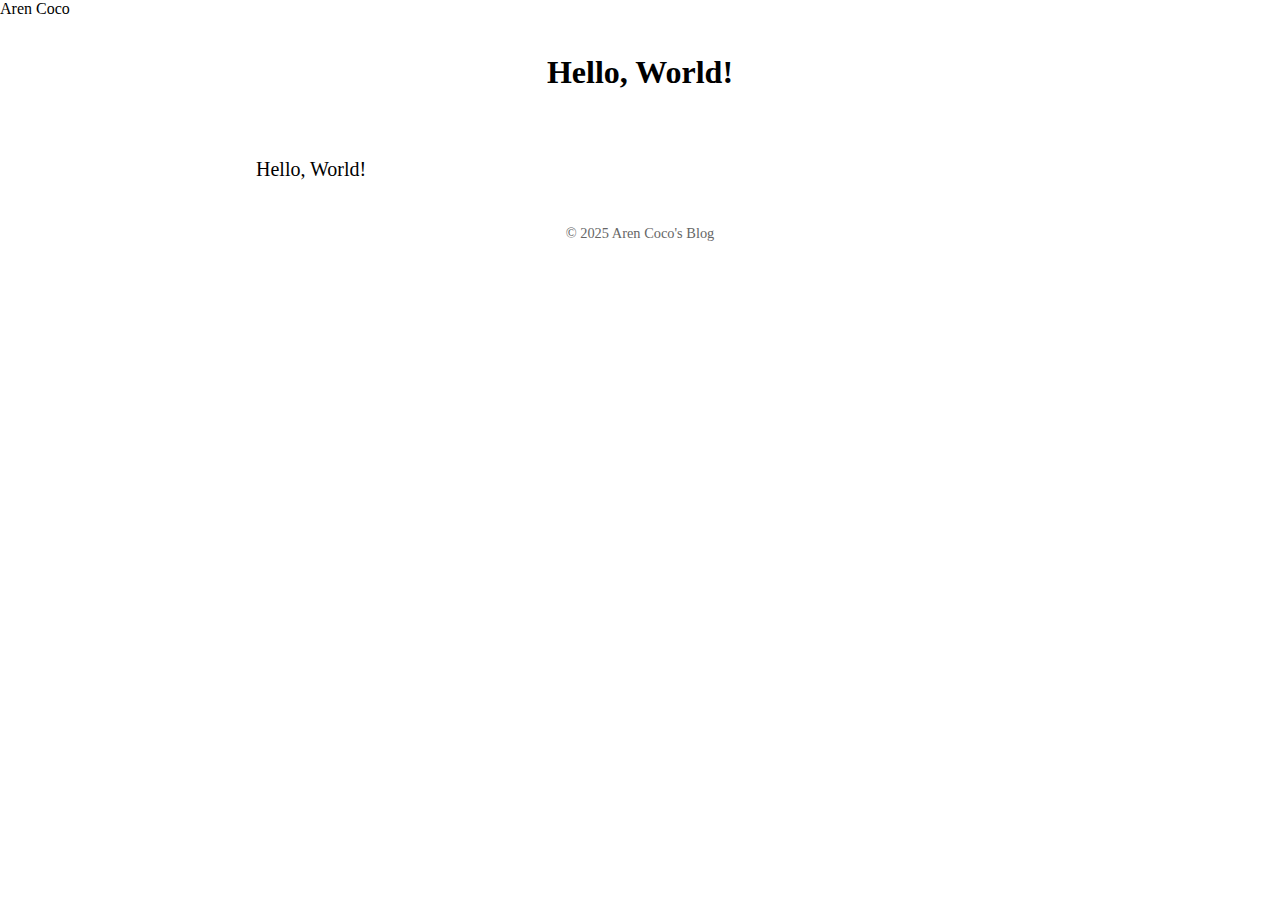
<file: docs/index.html>
<!DOCTYPE html>
<html lang="zh-cn">
  
  <head>
    <meta charset="UTF-8">
    <meta name="viewport" content="width=device-width, initial-scale=1.0">
    <title>Aren Coco's Blog</title>
    <author>Aren Coco</author>
    <link rel="stylesheet" href="../css/style.css">
  </head>
  
  <body>
    
    <header>
      <h1>
	Hello, World!
      </h1>
    </header>
    
    <main>
      <p>
	Hello, World!
      </p>
    </main>

    <footer>
      <p>
	&copy; 2025 Aren Coco's Blog
      </p>
    </footer>

  </body>
</html>
</file>
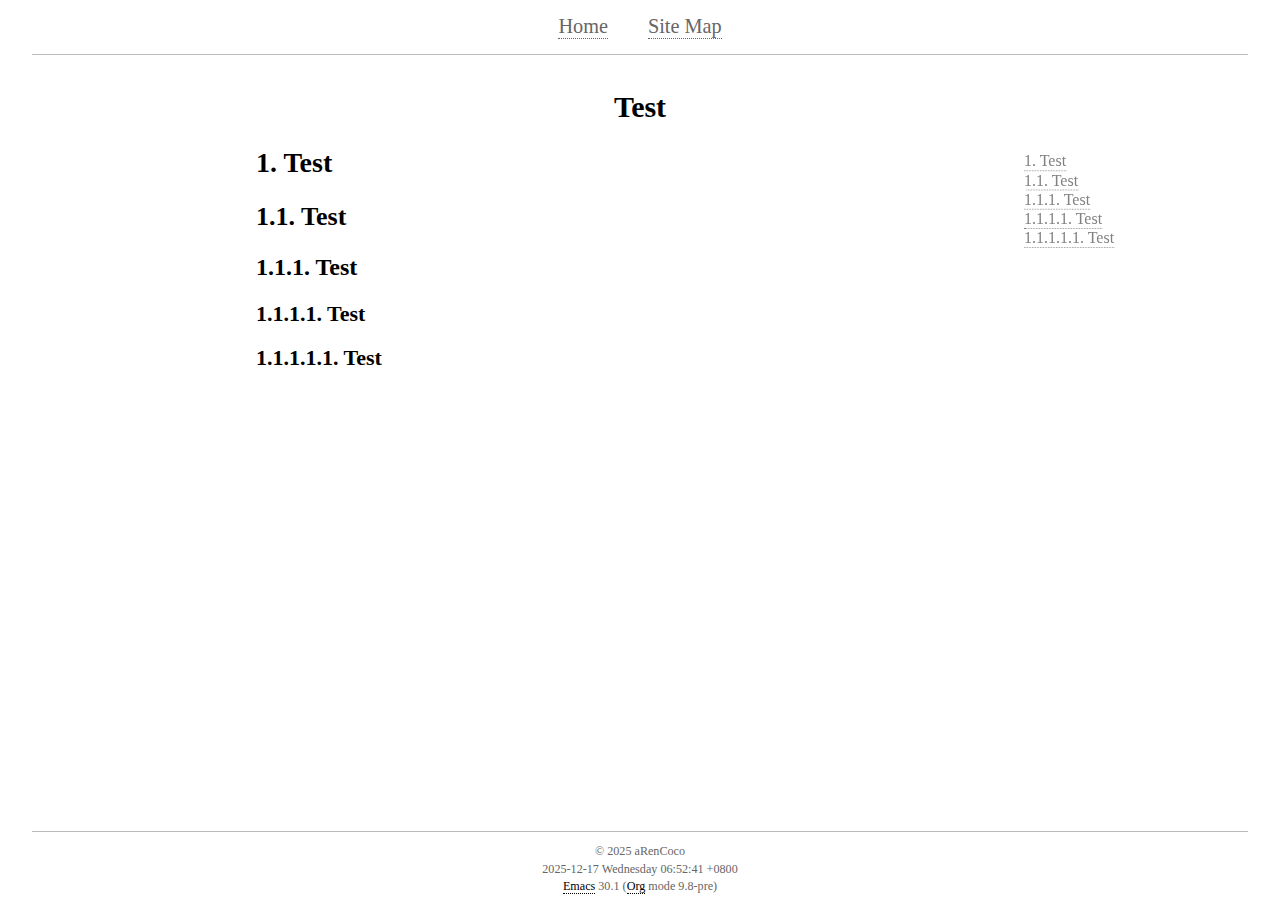
<file: articles/test.html>
<?xml version="1.0" encoding="utf-8"?>
<!DOCTYPE html PUBLIC "-//W3C//DTD XHTML 1.0 Strict//EN"
"http://www.w3.org/TR/xhtml1/DTD/xhtml1-strict.dtd">
<html xmlns="http://www.w3.org/1999/xhtml" lang="en" xml:lang="en">
<head>
<!-- 2025-12-17 Wednesday 06:52:41 +0800 -->
<meta http-equiv="Content-Type" content="text/html;charset=utf-8" />
<meta name="viewport" content="width=device-width, initial-scale=1" />
<title>Test</title>
<meta name="author" content="aRenCoco" />
<meta name="generator" content="Org Mode" />
<link rel="stylesheet" type="text/css" href="/css/org-html-style-default.css" />
<link rel="stylesheet" type="text/css" href="/css/org-html-style-local.css" />
</head>
<body>

<div class="flexbox">
<header>
<nav>
<a accesskey="h" href="/index.html">Home</a>
<a accesskey="m" href="/sitemap.html">Site Map</a>
</nav>
</header>
<hr class="topline">

<div id="content" class="content">
<h1 class="title">Test</h1>
<div id="table-of-contents" role="doc-toc">
<h2>Table of Contents</h2>
<div id="text-table-of-contents" role="doc-toc">
<ul>
<li><a href="#org8d4d249">1. Test</a>
<ul>
<li><a href="#org8966460">1.1. Test</a>
<ul>
<li><a href="#org0b15c10">1.1.1. Test</a>
<ul>
<li><a href="#orgc6b23a1">1.1.1.1. Test</a>
<ul>
<li><a href="#org28808fb">1.1.1.1.1. Test</a></li>
</ul>
</li>
</ul>
</li>
</ul>
</li>
</ul>
</li>
</ul>
</div>
</div>
<div id="outline-container-org8d4d249" class="outline-2">
<h2 id="org8d4d249"><span class="section-number-2">1.</span> Test</h2>
<div class="outline-text-2" id="text-1">
</div>
<div id="outline-container-org8966460" class="outline-3">
<h3 id="org8966460"><span class="section-number-3">1.1.</span> Test</h3>
<div class="outline-text-3" id="text-1-1">
</div>
<div id="outline-container-org0b15c10" class="outline-4">
<h4 id="org0b15c10"><span class="section-number-4">1.1.1.</span> Test</h4>
<div class="outline-text-4" id="text-1-1-1">
</div>
<div id="outline-container-orgc6b23a1" class="outline-5">
<h5 id="orgc6b23a1"><span class="section-number-5">1.1.1.1.</span> Test</h5>
<div class="outline-text-5" id="text-1-1-1-1">
</div>
<div id="outline-container-org28808fb" class="outline-6">
<h6 id="org28808fb"><span class="section-number-6">1.1.1.1.1.</span> Test</h6>
</div>
</div>
</div>
</div>
</div>
</div>
<div id="postamble" class="status">

<hr class="bottomline">
<footer>
<p>&copy; 2025 aRenCoco</p>
<p>2025-12-17 Wednesday 06:52:41 +0800</p>
<p><a href="https://www.gnu.org/software/emacs/">Emacs</a> 30.1 (<a href="https://orgmode.org">Org</a> mode 9.8-pre)</p>
</footer>
</div>
</div>
</body>
</html>
</file>
<file: css/style.css>
/* css/styles.css */

/* 全局 */
body {
    font-family: "Times New Roman", Times,'LXGW WenKai',STFangSong, Helvetica, Arial, Vernada, Tahoma, STXihei, "Microsoft YaHei", "Songti SC", SimSun, Heiti, sans-serif;
    margin: 0;
    padding: 0;
    height: 100%;
}

/* wrapper使用flex布局，实现“内容撑满剩余空间” */
.wrapper {
    display: flex;
    flex-direction: column;
    min-height: 100vh; /* 视口高度 */
}

.topline {
    border: none;
    height: 1px;
    background-color: #424242;
    width: 95%;        /* 屏幕宽度的90% */
    margin: 0 auto;    /* 居中 */
}

.bottomline {
    border: none;
    height: 1px;
    background-color: #424242;
    width: 95%;        /* 屏幕宽度的90% */
    margin: 0 auto;    /* 居中 */
}

/* main 占据剩余空间 */
main {
    flex: 1;
    padding: 10px;
    /* font-size: clamp(20px, 2.5vh, 60px);   */
    font-size: 20px;  
    width: 60%;  
    margin: 0 auto;
}

/* 导航栏 */
header {
    display: flex;
    justify-content: center;        /* 左右分布 */
    align-items: center;            /* 垂直居中 */
    margin: 0 auto;
    padding: 15px 0;
    background-color: white;
}

header nav {
    background-color: white;
    display: flex;
    justify-content: center;
}

header nav a {
    color: #666;
    text-decoration: none;
    font-size: 20px;  
    margin: 0 20px;
}

header nav a:hover {
    background-color: #d3d3d3;
    border-radius: 4px;
}

/* 页脚 */
footer {
    text-align: center;
    margin: 0 auto;
    font-size: 0.9em;
    color: #666;
}
</file>
<file: css/org-html-style-default.css>
#content { max-width: 60em; margin: auto; }
.title  { text-align: center;
           margin-bottom: .2em; }
.subtitle { text-align: center;
            font-size: medium;
            font-weight: bold;
            margin-top:0; }
.todo   { font-family: monospace; color: red; }
.done   { font-family: monospace; color: green; }
.priority { font-family: monospace; color: orange; }
.tag    { background-color: #eee; font-family: monospace;
          padding: 2px; font-size: 80%; font-weight: normal; }
.timestamp { color: #bebebe; }
.timestamp-kwd { color: #5f9ea0; }
.org-right  { margin-left: auto; margin-right: 0px;  text-align: right; }
.org-left   { margin-left: 0px;  margin-right: auto; text-align: left; }
.org-center { margin-left: auto; margin-right: auto; text-align: center; }
.underline { text-decoration: underline; }
#postamble p, #preamble p { font-size: 90%; margin: .2em; }
p.verse { margin-left: 3%; }
pre {
  border: 1px solid #e6e6e6;
  border-radius: 3px;
  background-color: #f2f2f2;
  padding: 8pt;
  font-family: monospace;
  overflow: auto;
  margin: 1.2em;
}
pre.src {
  position: relative;
  overflow: auto;
}
pre.src:before {
  display: none;
  position: absolute;
  top: -8px;
  right: 12px;
  padding: 3px;
  color: #555;
  background-color: #f2f2f299;
}
pre.src:hover:before { display: inline; margin-top: 14px;}
/* Languages per Org manual */
pre.src-asymptote:before { content: 'Asymptote'; }
pre.src-awk:before { content: 'Awk'; }
pre.src-authinfo::before { content: 'Authinfo'; }
pre.src-C:before { content: 'C'; }
/* pre.src-C++ doesn't work in CSS */
pre.src-clojure:before { content: 'Clojure'; }
pre.src-css:before { content: 'CSS'; }
pre.src-D:before { content: 'D'; }
pre.src-ditaa:before { content: 'ditaa'; }
pre.src-dot:before { content: 'Graphviz'; }
pre.src-calc:before { content: 'Emacs Calc'; }
pre.src-emacs-lisp:before { content: 'Emacs Lisp'; }
pre.src-fortran:before { content: 'Fortran'; }
pre.src-gnuplot:before { content: 'gnuplot'; }
pre.src-haskell:before { content: 'Haskell'; }
pre.src-hledger:before { content: 'hledger'; }
pre.src-java:before { content: 'Java'; }
pre.src-js:before { content: 'JavaScript'; }
pre.src-latex:before { content: 'LaTeX'; }
pre.src-ledger:before { content: 'Ledger'; }
pre.src-lisp:before { content: 'Lisp'; }
pre.src-lilypond:before { content: 'Lilypond'; }
pre.src-lua:before { content: 'Lua'; }
pre.src-matlab:before { content: 'MATLAB'; }
pre.src-mscgen:before { content: 'Mscgen'; }
pre.src-ocaml:before { content: 'Objective Caml'; }
pre.src-octave:before { content: 'Octave'; }
pre.src-org:before { content: 'Org mode'; }
pre.src-oz:before { content: 'OZ'; }
pre.src-plantuml:before { content: 'Plantuml'; }
pre.src-processing:before { content: 'Processing.js'; }
pre.src-python:before { content: 'Python'; }
pre.src-R:before { content: 'R'; }
pre.src-ruby:before { content: 'Ruby'; }
pre.src-sass:before { content: 'Sass'; }
pre.src-scheme:before { content: 'Scheme'; }
pre.src-screen:before { content: 'Gnu Screen'; }
pre.src-sed:before { content: 'Sed'; }
pre.src-sh:before { content: 'shell'; }
pre.src-sql:before { content: 'SQL'; }
pre.src-sqlite:before { content: 'SQLite'; }
/* additional languages in org.el's org-babel-load-languages alist */
pre.src-forth:before { content: 'Forth'; }
pre.src-io:before { content: 'IO'; }
pre.src-J:before { content: 'J'; }
pre.src-makefile:before { content: 'Makefile'; }
pre.src-maxima:before { content: 'Maxima'; }
pre.src-perl:before { content: 'Perl'; }
pre.src-picolisp:before { content: 'Pico Lisp'; }
pre.src-scala:before { content: 'Scala'; }
pre.src-shell:before { content: 'Shell Script'; }
pre.src-ebnf2ps:before { content: 'ebfn2ps'; }
/* additional language identifiers per \"defun org-babel-execute\"
     in ob-*.el */
pre.src-cpp:before  { content: 'C++'; }
pre.src-abc:before  { content: 'ABC'; }
pre.src-coq:before  { content: 'Coq'; }
pre.src-groovy:before  { content: 'Groovy'; }
/* additional language identifiers from org-babel-shell-names in
   ob-shell.el: ob-shell is the only babel language using a lambda to put
   the execution function name together. */
pre.src-bash:before  { content: 'bash'; }
pre.src-csh:before  { content: 'csh'; }
pre.src-ash:before  { content: 'ash'; }
pre.src-dash:before  { content: 'dash'; }
pre.src-ksh:before  { content: 'ksh'; }
pre.src-mksh:before  { content: 'mksh'; }
pre.src-posh:before  { content: 'posh'; }
/* Additional Emacs modes also supported by the LaTeX listings package */
pre.src-ada:before { content: 'Ada'; }
pre.src-asm:before { content: 'Assembler'; }
pre.src-caml:before { content: 'Caml'; }
pre.src-delphi:before { content: 'Delphi'; }
pre.src-html:before { content: 'HTML'; }
pre.src-idl:before { content: 'IDL'; }
pre.src-mercury:before { content: 'Mercury'; }
pre.src-metapost:before { content: 'MetaPost'; }
pre.src-modula-2:before { content: 'Modula-2'; }
pre.src-pascal:before { content: 'Pascal'; }
pre.src-ps:before { content: 'PostScript'; }
pre.src-prolog:before { content: 'Prolog'; }
pre.src-simula:before { content: 'Simula'; }
pre.src-tcl:before { content: 'tcl'; }
pre.src-tex:before { content: 'TeX'; }
pre.src-plain-tex:before { content: 'Plain TeX'; }
pre.src-verilog:before { content: 'Verilog'; }
pre.src-vhdl:before { content: 'VHDL'; }
pre.src-xml:before { content: 'XML'; }
pre.src-nxml:before { content: 'XML'; }
/* add a generic configuration mode; LaTeX export needs an additional
   (add-to-list 'org-latex-listings-langs '(conf \" \")) in .emacs */
pre.src-conf:before { content: 'Configuration File'; }

table { border-collapse:collapse; }
caption.t-above { caption-side: top; }
caption.t-bottom { caption-side: bottom; }
td, th { vertical-align:top;  }
th.org-right  { text-align: center;  }
th.org-left   { text-align: center;   }
th.org-center { text-align: center; }
td.org-right  { text-align: right;  }
td.org-left   { text-align: left;   }
td.org-center { text-align: center; }
dt { font-weight: bold; }
.footpara { display: inline; }
.footdef  { margin-bottom: 1em; }
.figure { padding: 1em; }
.figure p { text-align: center; }
.equation-container {
  display: table;
  text-align: center;
  width: 100%;
}
.equation {
  vertical-align: middle;
}
.equation-label {
  display: table-cell;
  text-align: right;
  vertical-align: middle;
}
.inlinetask {
  padding: 10px;
  border: 2px solid gray;
  margin: 10px;
  background: #ffffcc;
}
#org-div-home-and-up
 { text-align: right; font-size: 70%; white-space: nowrap; }
textarea { overflow-x: auto; }
.linenr { font-size: smaller }
.code-highlighted { background-color: #ffff00; }
.org-info-js_info-navigation { border-style: none; }
#org-info-js_console-label
  { font-size: 10px; font-weight: bold; white-space: nowrap; }
.org-info-js_search-highlight
  { background-color: #ffff00; color: #000000; font-weight: bold; }
/* .org-svg { } */
</file>
<file: css/org-html-style-local.css>
body {
    font-family: 'Maple Mono CN';
    margin: 0;
    padding: 0;
    height: 100%;
}

ul {
    list-style-type: square
}

a {
  color: black;
  text-decoration: none;
  border-bottom: 0.0625rem dotted;
}

a:hover {
  background-color: #eceff1;
}

.toc-marker {
  display: none;
}

.flexbox {
    display: flex;
    flex-direction: column;
    min-height: 100vh; 
}

.topline {
    border: none;
    height: 1px;
    background-color: #bbbbbb;
    width: 95%;     
    margin: 0 auto; 
}


.bottomline {
    border: none;
    height: 1px;
    background-color: #bbbbbb;
    width: 95%;      
    margin: 0 auto; 
}


#content {
    flex: 1;
    padding: 10px;
    font-size: clamp(20px, 2.5vh, 2.5vh);  
    font-size: 20px;  
    width: 60%;  
    margin: 0 auto;
}

.toc-marker {
  display: none;
}

@media screen and (min-width: 780px) {
  .toc-marker {
    display: block;
  }
  #table-of-contents {
    position: fixed;
    width: 25vw;
    right: 0vw;
    top: 5vw;
    height: 80vh;
    overflow: auto;
    transform: scale(80%);

     h2 {
      display: none;
    }

    ul {
      list-style: none;
    }

    ul ul {
      padding-inline-start: 0;
    }

    li a {
      display: inline-block;
      color: #818181;
      text-decoration: none;
    }
  }

  .toc-marker {
    position: absolute;
    top: 0;
    left: 0;
    width: 100%;
    height: 100%;
    z-index: -1;
  }
}


.content {
  width: 50vw;
  max-width: 48em;
  min-height: 84vh;
  margin: 1em auto;
}

@media screen and (max-width: 780px) {
  .content {
    width: 90vw;
  }
}


.content {
  position: relative;
}

h1, h2, h3, h4, h5, h6 {
  margin-block-start: 0.83em;
  margin-block-end: 0.83em;
}

h1 {
  font-size: 1.5em;
}

h2 {
  font-size: 1.4em;
}

h3 {
  font-size: 1.3em;
}

h4 {
  font-size: 1.2em;
}

h5 {
  font-size: 1.1em;
}

h6 {
  font-size: 1.1em;
}

@media screen and (min-width: 780px) {
  div > h2::before,
  div > h3::before,
  div > h4::before,
  div > h5::before 
  div > h6::before {
    position: absolute;
    color: #ccc;
    font-size: 1.3em;
    padding-top: 0.1em;
  }
}


header {
    display: flex;
    justify-content: center;        
    align-items: center;            
    margin: 0 auto;
    padding: 15px 0;
    background-color: white;
}


header nav {
    background-color: white;
    display: flex;
    justify-content: center;
}


header nav a {
  color: #666;
  text-decoration: none;
  font-size: clamp(18px, 2.25vh, 2.25vh); 
  margin: 0 20px;
}


header nav a:hover {
  background-color: #d3d3d3;
  border-radius: 4px;
}


footer {
    text-align: center;
    margin: 0 auto;
    font-size: clamp(12px, 1.5vh, 1.5vh);
    padding: 10px 0;
    color: #666;
}


.filter {
  text-align: center;
  font-size: 0.8em;

  label {
    position: relative;
  }

  .category {
    span:before {
      /* content:"✓"; */
      position:absolute;
      top: 0m;
      right: 0em;
      font-size: 1em;
      font-weight: bold;
      transform:scale(0.5);
      display: none;
    }

    display: inline-flex;
    input {
      display: none;
    }
    input:checked + span:before {
      display: block;
    }
    input:checked + span {
      color: black;
      border-color: black;
    }
    span {
      border: 2px lightgray solid;
      color: lightgray;
      border-radius: 0.8em;
      padding: 0em 0.7em;
      user-select: none;
      cursor: pointer;
    }
  }
}

.filter ~ ul {
  padding-inline-start: 0.5em;
}

ul .filetags {
    float: right;
}

@media screen and (min-width: 780px) {
  .filetags::after {
    content: attr(data-filetags);
    color: gray;
  }
}

@media screen and (min-width: 780px) {
  #postamble .info {
    flex-direction: row;
  }
}

.timestamp {
  color: gray;
  font-size: 0.8em;
}

.timestamp-kwd {
  color: #d47500;
  font-size: 0.8em;
}

.title, .subtitle {
    text-align: center;
}
</file>
